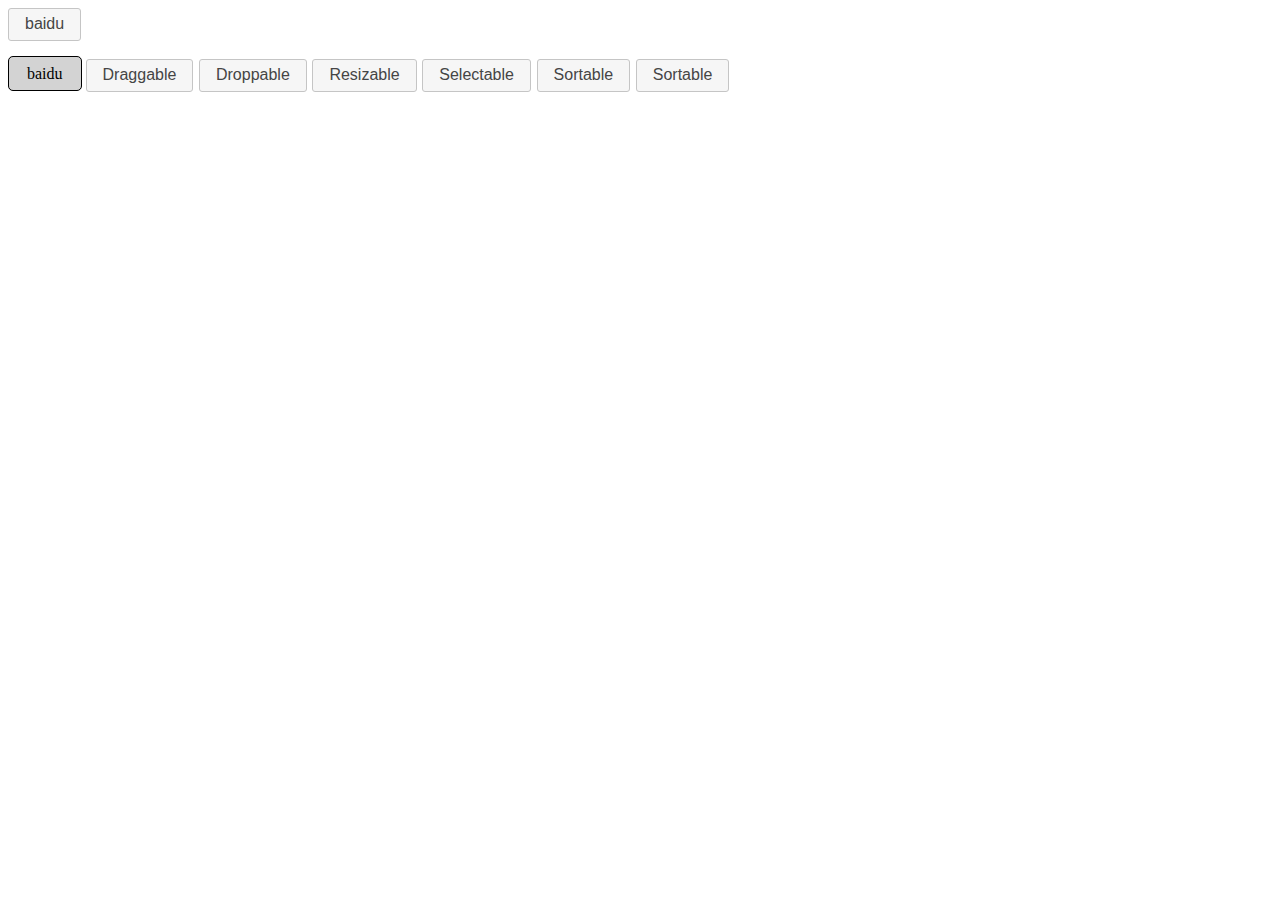
<file: index.html>
<!DOCTYPE html>
<html lang="en">
<head>
    <meta charset="UTF-8">
    <script src="jQuery/jquery-3.1.1.min.js"></script>
    <script src="jQuery/jquery-ui.min.js"></script>
    <script src="js/indexJS.js"></script>
    <link href="jQuery/jquery-ui.min.css" rel="stylesheet" type="text/css">
    <link href="css/indexStyle.css" type="text/css" rel="stylesheet">
    <title>jQueryUI</title>
</head>
<body>
    <a href="http://www.baidu.com" id="a_btn" target="_blank">baidu</a></br></br>
    <a href="http://www.baidu.com" id="aa"  target="_blank">baidu</a>

    <a target="_self" href="DraggableIndex.html" id="dragg"> Draggable </a>
    <a target="_self" href="DropIndex.html" id="dropp"> Droppable </a>
    <a target="_self" href="ResizableIndex.html" id="resiza"> Resizable </a>
    <a target="_self" href="SelectableIndex.html" id="select"> Selectable </a>
    <a target="_self" href="Sortable.html" id="sort"> Sortable </a>
    <a target="_self" href="AutoComplete.html" id="auto"> Sortable </a>
</body>
</html>
</file>
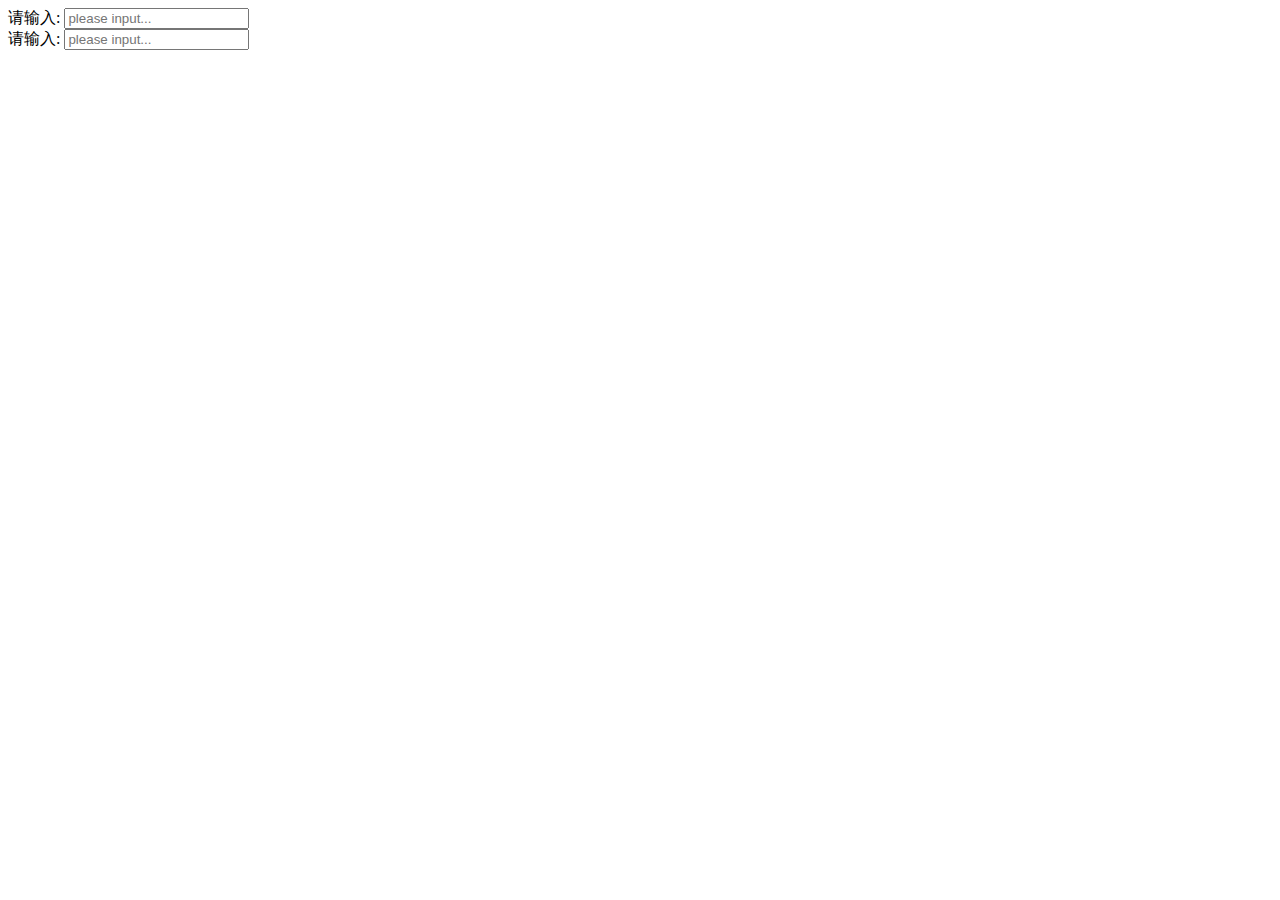
<file: AutoComplete.html>
<!DOCTYPE html>
<html lang="en">
<head>
    <meta charset="UTF-8">
    <script src="jQuery/jquery-3.1.1.min.js"></script>
    <script src="jQuery/jquery-ui.min.js"></script>
    <script src="js/AutoComplete.js"></script>
    <link href="jQuery/jquery-ui.min.css" rel="stylesheet" type="text/css">
    <link href="css/AutoComplete.css" type="text/css" rel="stylesheet">
    <title>Title</title>
</head>
<body>
    <label>
        请输入:
        <input type="text" placeholder="please input..." id="input" />
    </label>
    </br>
    <label id="alabel">
        请输入:
        <input type="text" placeholder="please input..." id="input_js" />
    </label>
</body>
</html>
</file>
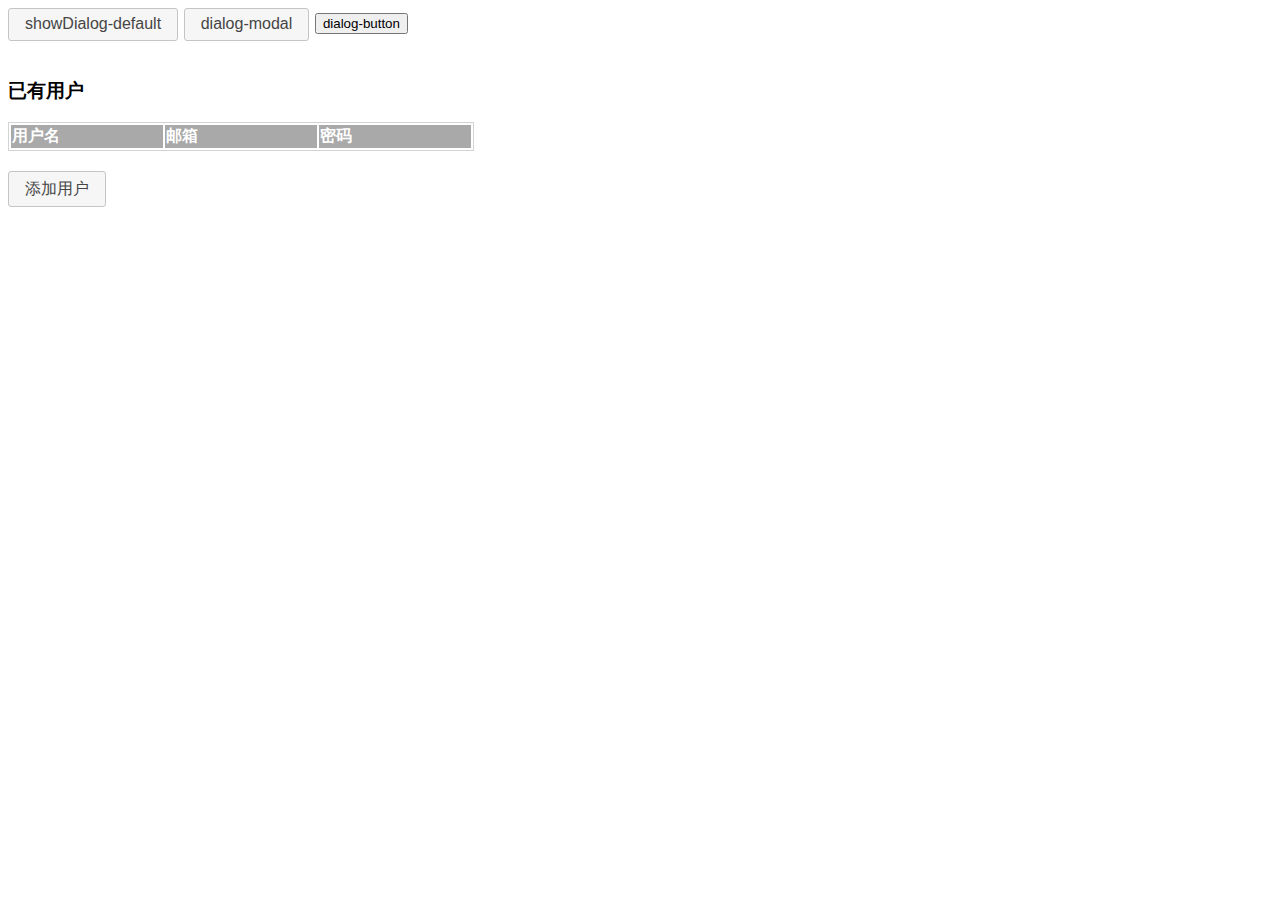
<file: Dailog.html>
<!DOCTYPE html>
<html lang="en">
<head>
    <meta charset="UTF-8">
    <title>Dailog</title>
    <script src="jQuery/jquery-3.1.1.min.js"></script>
    <script src="jQuery/jquery-ui.min.js"></script>
    <script src="js/Dailog.js"></script>
    <link type="text/css" rel="stylesheet" href="jQuery/jquery-ui.min.css">
    <link type="text/css" href="css/Dialog.css" rel="stylesheet">
</head>
<body>

    <div id="dailog_div">
        <p>lalalala</p>
    </div>
    <button id="showDig">showDialog-default</button>
    <div id="dialog_div_model">
        <p>这个是model-dialog</p>
    </div>
    <button id="dialog_model">dialog-modal</button>
    <div id="dialog_div_button">
        <p>这是一个带有button的dialog-modal</p>
    </div>
    <button id="dialog_button">dialog-button</button>
    <br><br>

    <div id="dialog_input_div">
        <p class="tips">所有字段都必须填写</p>
        <fieldset>
            <label for="name" class="title">用户名：</label>
            <input id="name" type="text" placeholder="" class="text ui-input" title="用户名">
            <label for="e-mail" class="title">邮箱：</label>
            <input id="e-mail" type="text" placeholder="" class="text ui-input" title="邮箱">
            <label for="password" class="title">密码：</label>
            <input id="password" type="text" placeholder="" class="text ui-input" title="密码">
        </fieldset>
    </div>

    <div id="table_div">
        <h3>已有用户</h3>
        <table id="table" frame="box">
            <thead>
                <tr class="thread-table">
                    <th>用户名</th>
                    <th>邮箱</th>
                    <th>密码</th>
                </tr>
            </thead>
            <tbody></tbody>
        </table>
    </div>
    <button id="table-button">添加用户</button>
</body>
</html>
</file>
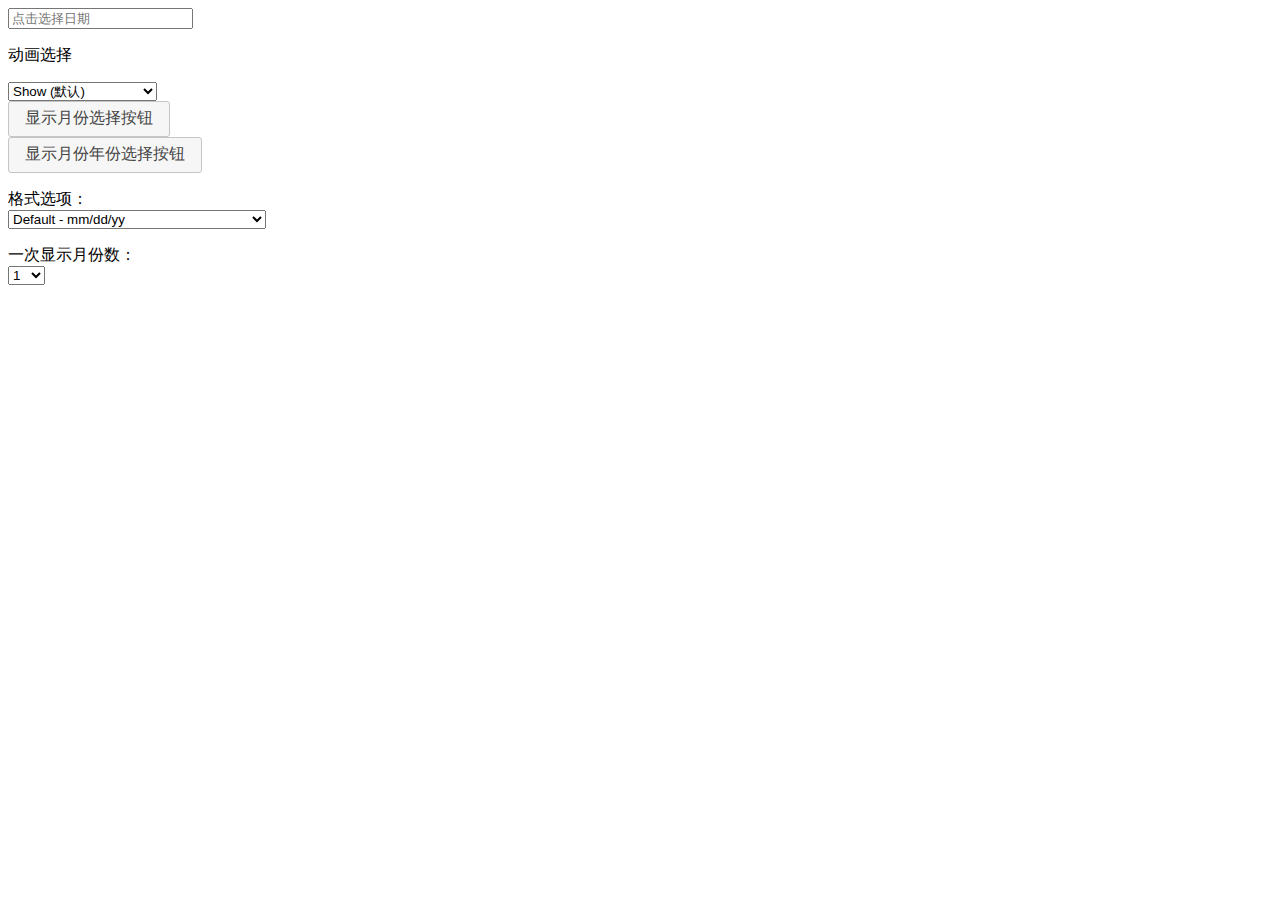
<file: DatePicker.html>
<!DOCTYPE html>
<html lang="en">
<head>
    <meta charset="UTF-8">
    <title>Datepicker</title>
    <script src="jQuery/jquery-3.1.1.min.js"></script>
    <script src="jQuery/jquery-ui.min.js"></script>
    <script src="js/DatePicker.js"></script>
    <link href="jQuery/jquery-ui.min.css" rel="stylesheet" type="text/css">
</head>
<body>
    <input type="text" id="date" placeholder="点击选择日期"/>
    <p>动画选择</p>
    <select id="selecter">
        <option value="show">Show (默认)</option>
        <option value="sliderDown">滑下</option>
        <option value="fadeIn">淡入</option>
        <option value="blind">Blind (UI 百叶窗特效)</option>
        <option value="bounce">Bounce (UI 反弹特效)</option>
        <option value="clip">Clip (UI 剪辑特效)</option>
        <option value="drop">Slide (UI 滑动特效)</option>
        <option value="fold">Fold (UI 折叠特效)</option>
        <option value="slide">Slide (UI 滑动特效)</option>
        <option value="">无</option>
    </select>
    </br>
    <button id="showMonth">显示月份选择按钮</button></br>
    <button id="change">显示月份年份选择按钮</button>
    <p>格式选项：<br>
        <select id="format">
            <option value="mm/dd/yy">Default - mm/dd/yy</option>
            <option value="yy-mm-dd">ISO 8601 - yy-mm-dd</option>
            <option value="d M, y">Short - d M, y</option>
            <option value="d MM, y">Medium - d MM, y</option>
            <option value="DD, d MM, yy">Full - DD, d MM, yy</option>
            <option value="&apos;day&apos; d &apos;of&apos; MM &apos;in the year&apos; yy">With text - 'day' d 'of' MM 'in the year' yy</option>
        </select>
    </p>
    <p>一次显示月份数：<br>
        <select id="numberMonths">
            <option value="1">1</option>
            <option value="2">2</option>
            <option value="3">3</option>
            <option value="4">4</option>
            <option value="5">5</option>
            <option value="6">6</option>
            <option value="7">7</option>
            <option value="8">8</option>
            <option value="9">9</option>
            <option value="10">10</option>
            <option value="11">11</option>
            <option value="12">12</option>
        </select>
    </p>
</body>
</html>
</file>
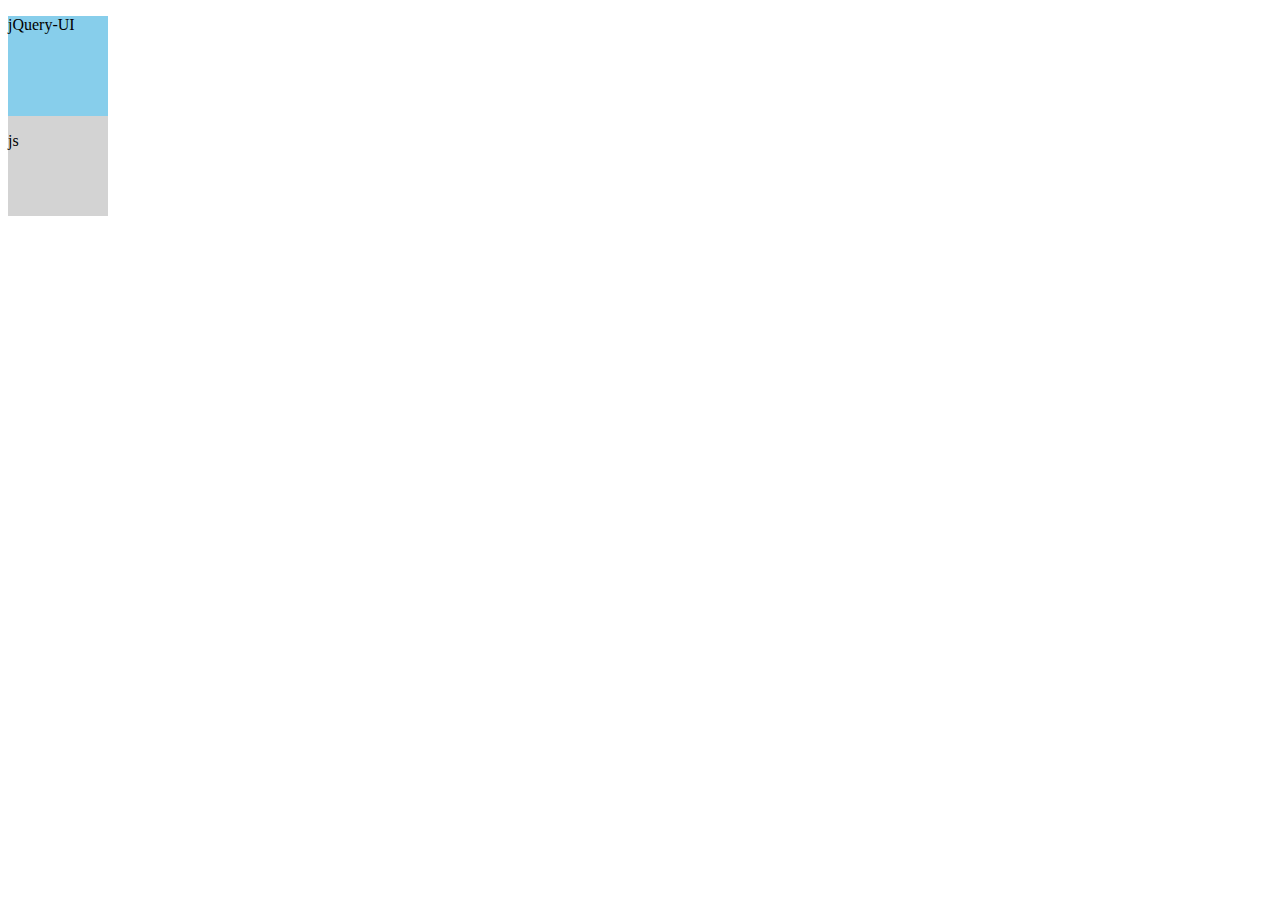
<file: DraggableIndex.html>
<!DOCTYPE html>
<html lang="en">
<head>
    <meta charset="UTF-8">
    <script src="jQuery/jquery-3.1.1.min.js"></script>
    <script src="jQuery/jquery-ui.min.js"></script>
    <script src="js/DraggableStyle.js"></script>
    <link rel="stylesheet" type="text/css" href="jQuery/jquery-ui.min.css">
    <link rel="stylesheet" href="css/DraggableStyle.css" type="text/css">
    <title>Draggable</title>
</head>
<body>
    <div id="jQ_div">
        <p>jQuery-UI</p>
    </div>
    <div id="js_div">
        <p>js</p>
    </div>
</body>
</html>
</file>
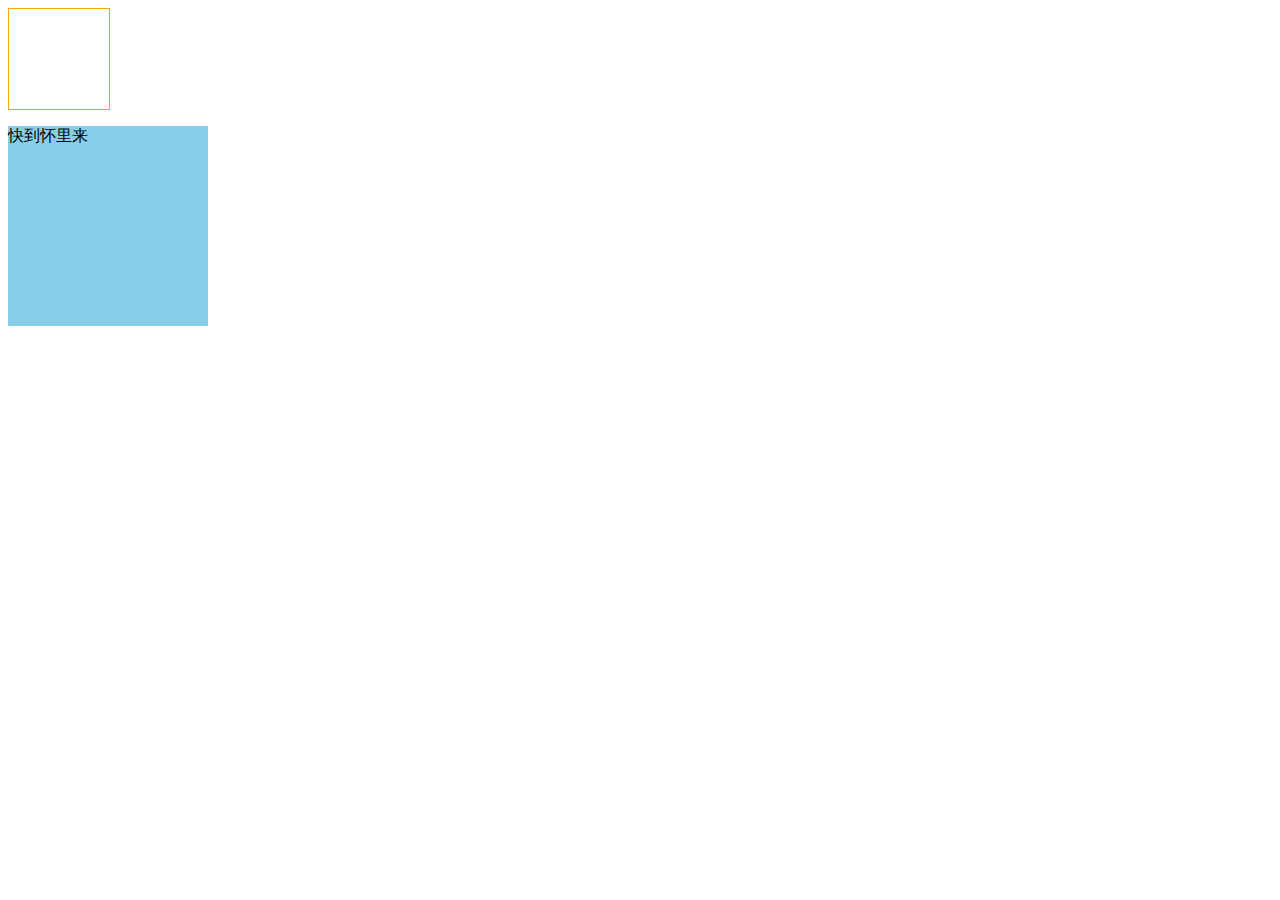
<file: DropIndex.html>
<!DOCTYPE html>
<html lang="en">
<head>
    <meta charset="UTF-8">
    <script src="jQuery/jquery-3.1.1.min.js"></script>
    <script src="jQuery/jquery-ui.min.js"></script>
    <script src="js/DropIndexJS.js"></script>
    <link href="css/DropIndexStyle.css" type="text/css" rel="stylesheet">
    <link href="jQuery/jquery-ui.min.css" type="text/css" rel="stylesheet">
    <title>Drop</title>
</head>
<body>
    <div id="small_div">
        <p id="small_p"></p>
    </div>
    <div id="big_div">
        <p id="big_p">快到怀里来</p>
    </div>
</body>
</html>
</file>
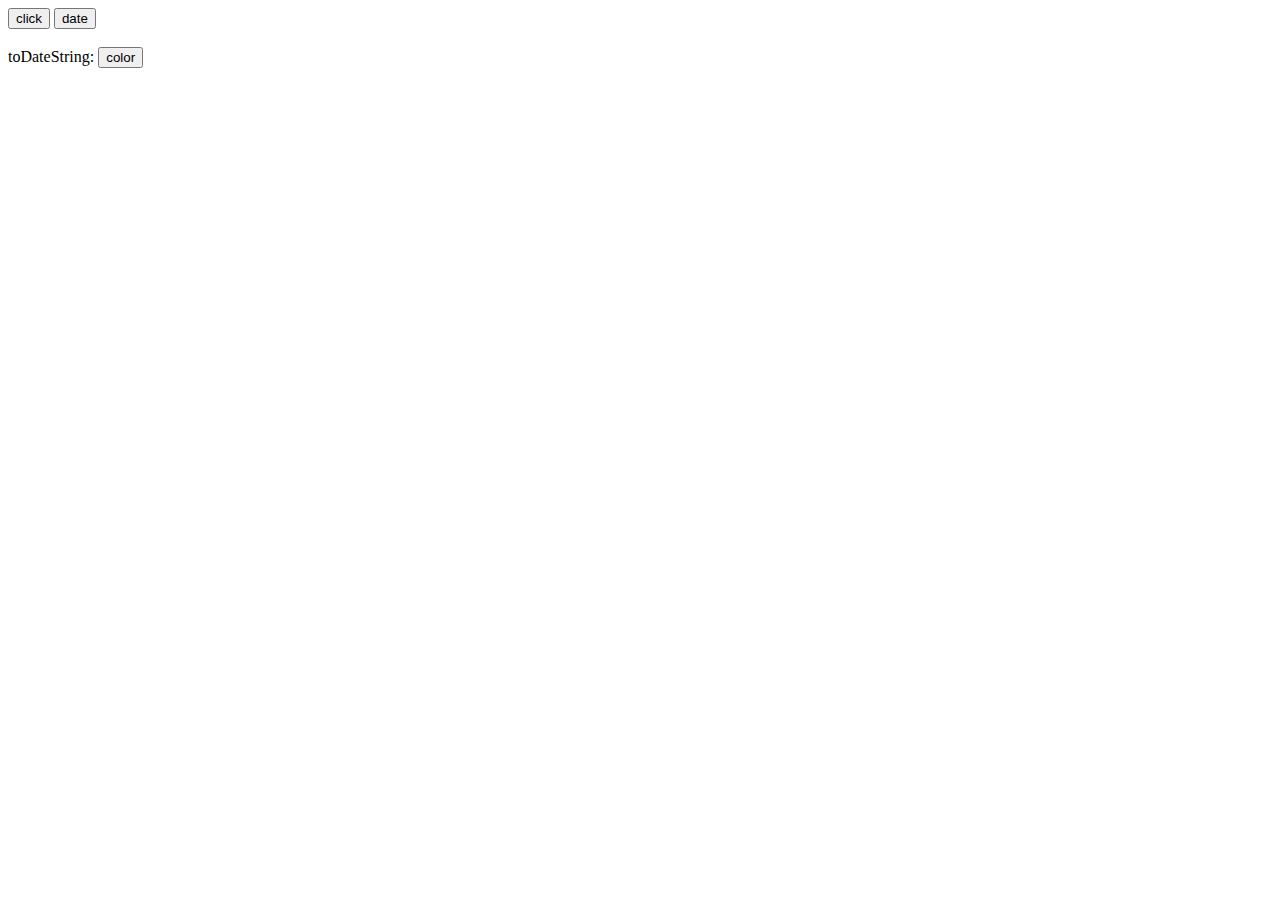
<file: JSStudy.html>
<!DOCTYPE html>
<html lang="en">
<head>
    <meta charset="UTF-8">
    <title>JS-Study</title>
    <script src="js/JSStudy.js"></script>
</head>
<body onload="createStu()">
    <button id="button">click</button>
    <button id="dateBtn">date</button>
    <label>
        </br></br>toDateString:<span id="date-string"></span>
    </label>
    <button onclick="checkObj()">color</button>
</body>
</html>
</file>
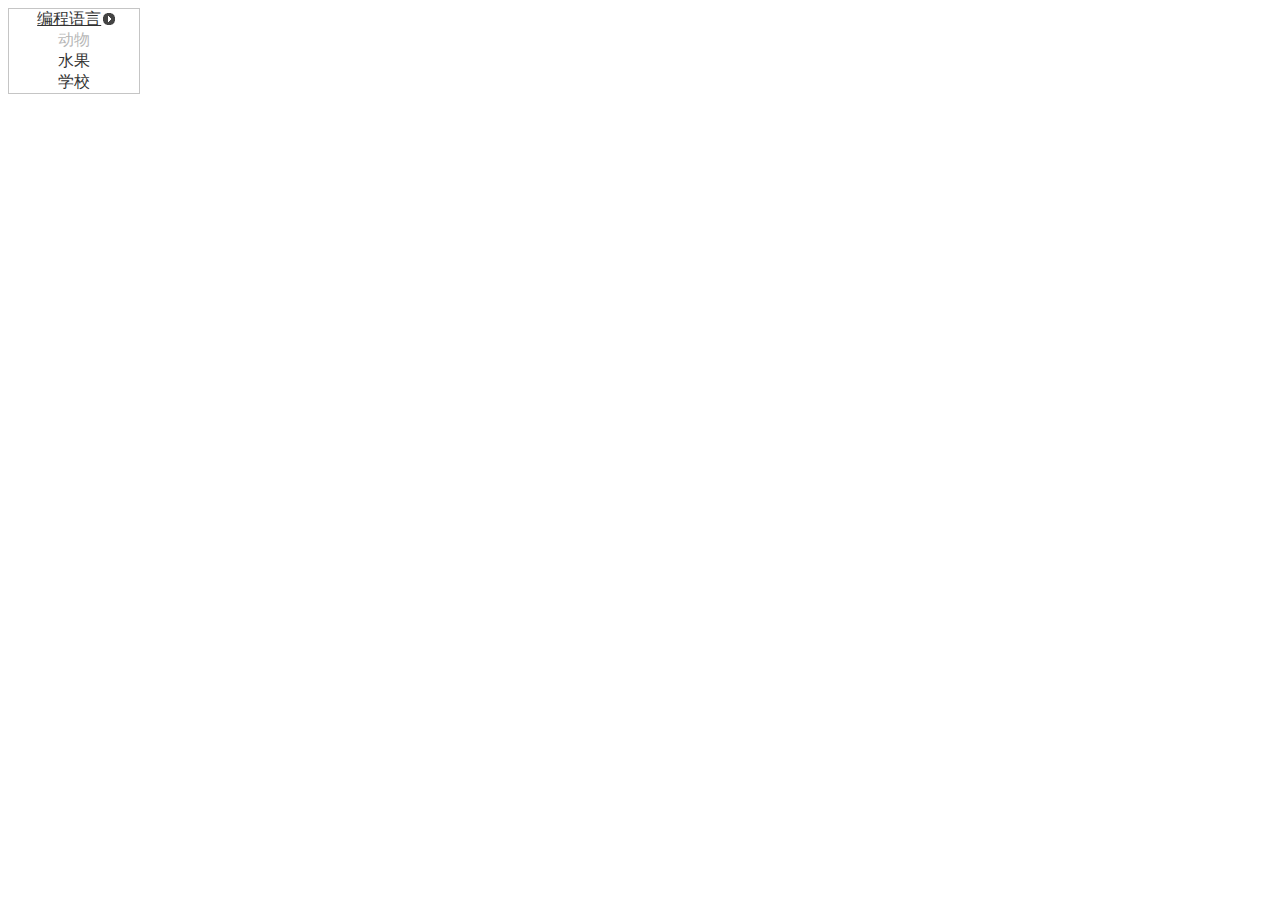
<file: Menu.html>
<!DOCTYPE html>
<html lang="en">
<head>
    <meta charset="UTF-8">
    <script src="jQuery/jquery-3.1.1.min.js"></script>
    <script src="jQuery/jquery-ui.js"></script>
    <script src="js/Menu.js"></script>
    <link type="text/css" href="jQuery/jquery-ui.css" rel="stylesheet">
    <link type="text/css" rel="stylesheet" href="css/Menu.css">
    <title>Menu</title>
</head>
<body>
    <ul id="main_menu">
        <li class="">
            <a href="#"><span class=""></span>编程语言</a>
            <ul>
                <li>Java</li>
                <li class="ui-state-disabled">JavaScript</li>
                <li>Android</li>
                <li class="ui-state-disabled">PHP</li>
            </ul>
        </li>

        <li class="ui-state-disabled">动物</li>
        <li>水果</li>
        <li>
            学校
            <ul>
                <li>幼儿园</li>
                <li>小学</li>
                <li>初中</li>
                <li>高中</li></li>
                <li>
                    大学
                    <ul>
                        <li>大一</li>
                        <li>大二</li>
                        <li>大三</li>
                        <li>大四</li>
                    </ul>
                </li>
            </ul>
        </li>
    </ul>
</body>
</html>
</file>
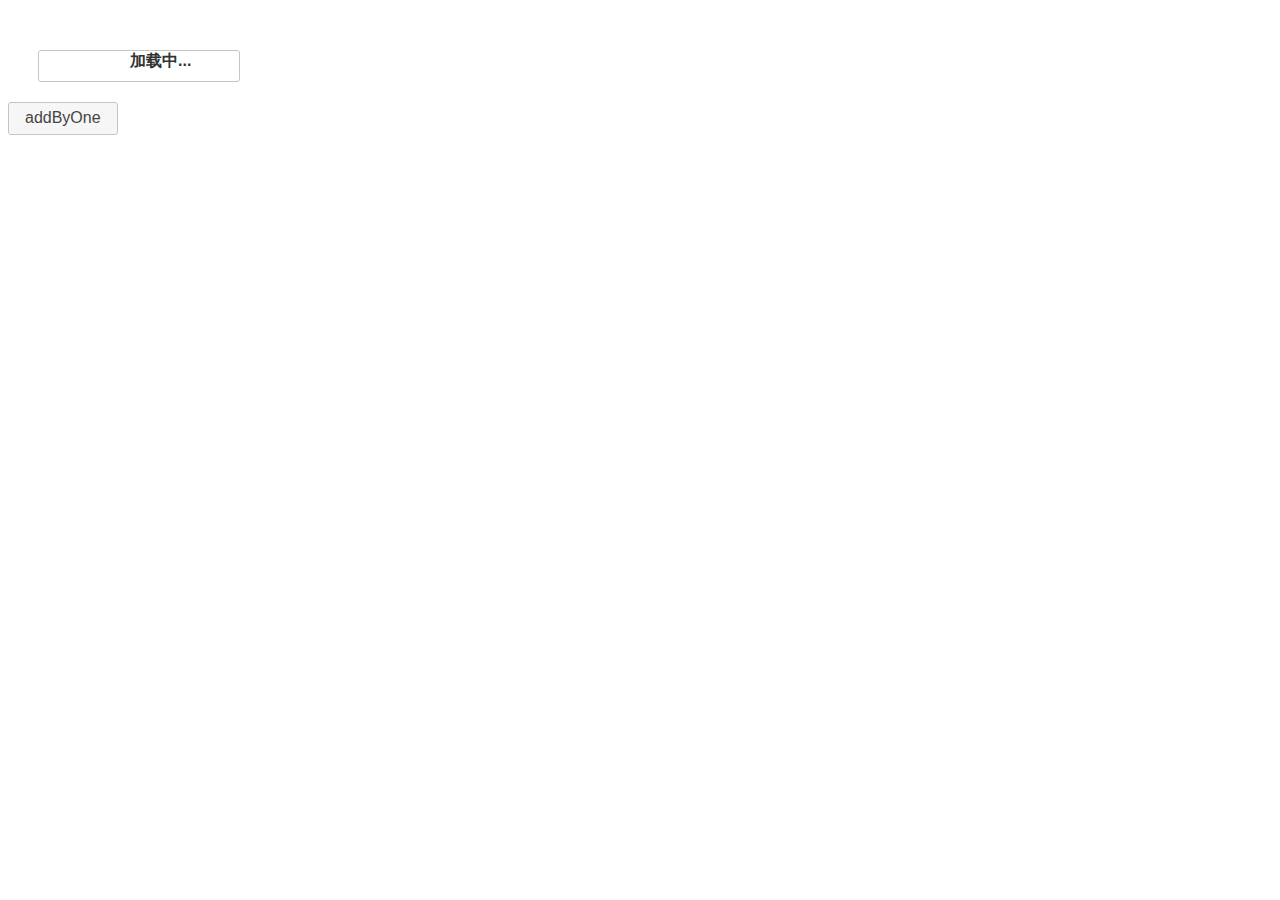
<file: Progressbar.html>
<!DOCTYPE html>
<html lang="en">
<head>
    <meta charset="UTF-8">
    <title>Title</title>
    <script src="jQuery/jquery-3.1.1.min.js"></script>
    <script src="jQuery/jquery-ui.min.js"></script>
    <script src="js/Progressbar.js"></script>
    <link type="text/css" rel="stylesheet" href="jQuery/jquery-ui.min.css">
    <link type="text/css" rel="stylesheet" href="css/Progressbar.css">
</head>
<body>
    <div id="progressbar"><p class="progress-label">加载中...</p></div>
    <button id="btn">addByOne</button>
</body>
</html>
</file>
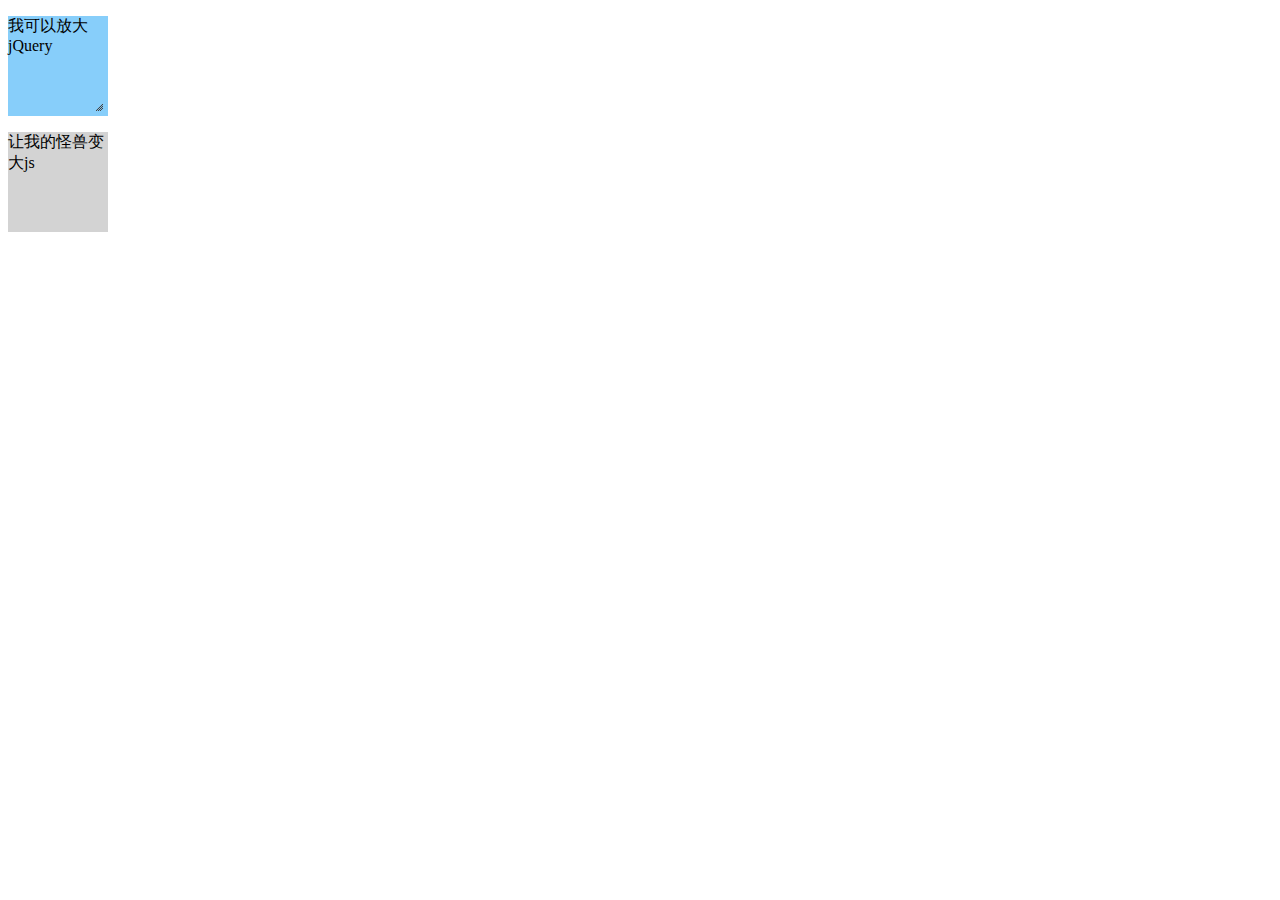
<file: ResizableIndex.html>
<!DOCTYPE html>
<html lang="en">
<head>
    <meta charset="UTF-8">
    <script src="jQuery/jquery-3.1.1.min.js"></script>
    <script src="jQuery/jquery-ui.min.js"></script>
    <script src="js/Resizable.js"></script>
    <link href="jQuery/jquery-ui.min.css" rel="stylesheet" type="text/css">
    <link href="css/Resizable.css" type="text/css" rel="stylesheet">
    <title>Resizable</title>
</head>
<body>
    <div id="jq_div">
        <p id="jq_p">我可以放大jQuery</p>
    </div>
    <div id="js_div" class="js_none">
        <p>让我的怪兽变大js</p>
    </div>
</body>
</html>
</file>
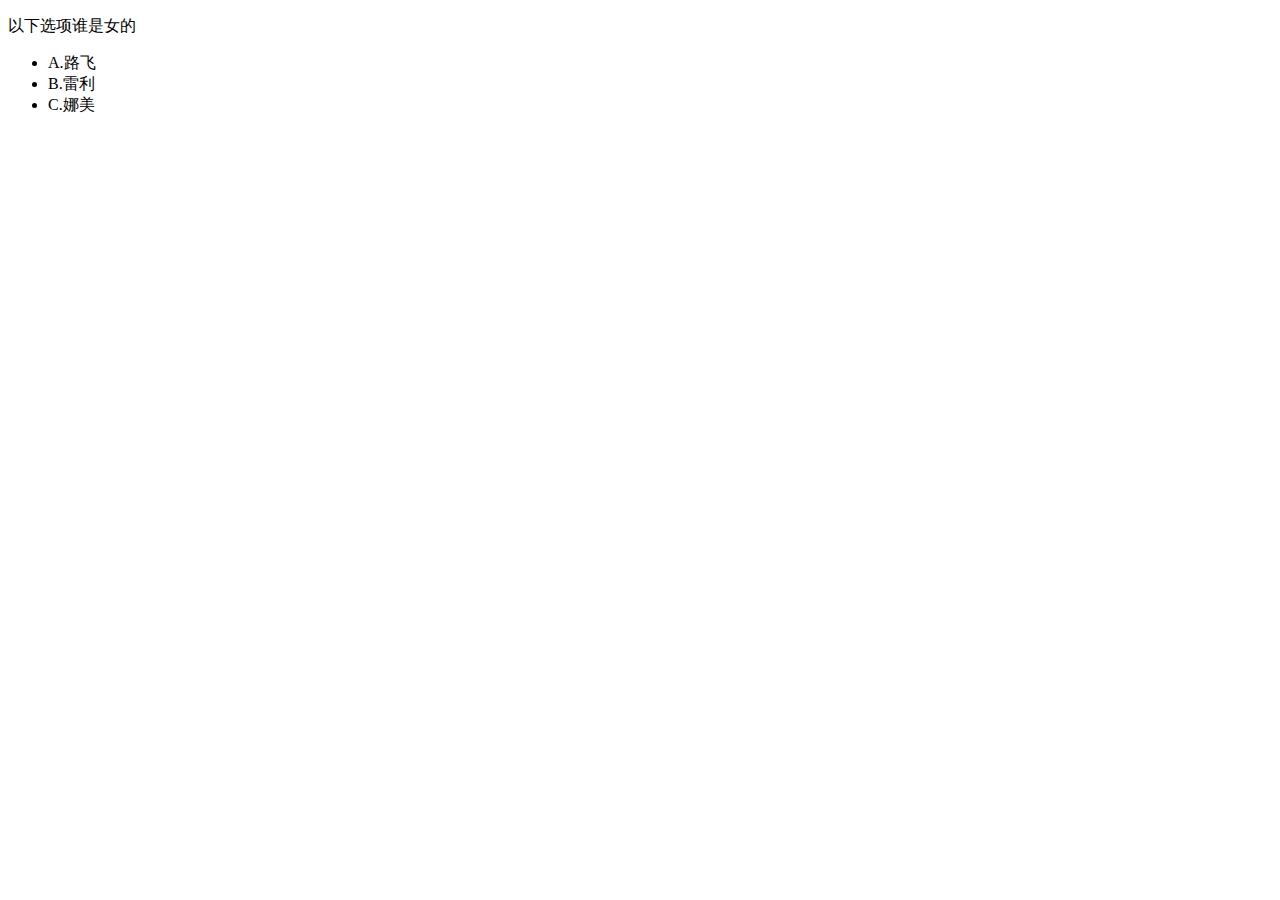
<file: SelectableIndex.html>
<!DOCTYPE html>
<html lang="en">
<head>
    <meta charset="UTF-8">
    <script src="jQuery/jquery-3.1.1.min.js"></script>
    <script src="jQuery/jquery-ui.min.js"></script>
    <script src="js/Select.js"></script>
    <link href="jQuery/jquery-ui.min.css" rel="stylesheet" type="text/css">
    <link href="css/select.css" type="text/css" rel="stylesheet">
    <title>Title</title>
</head>
<body>
    <p>以下选项谁是女的</p>
    <ul id="select">
        <li>A.路飞</li>
        <li>B.雷利</li>
        <li>C.娜美</li>
    </ul>
    <p id="answer"></p>
</body>
</html>
</file>
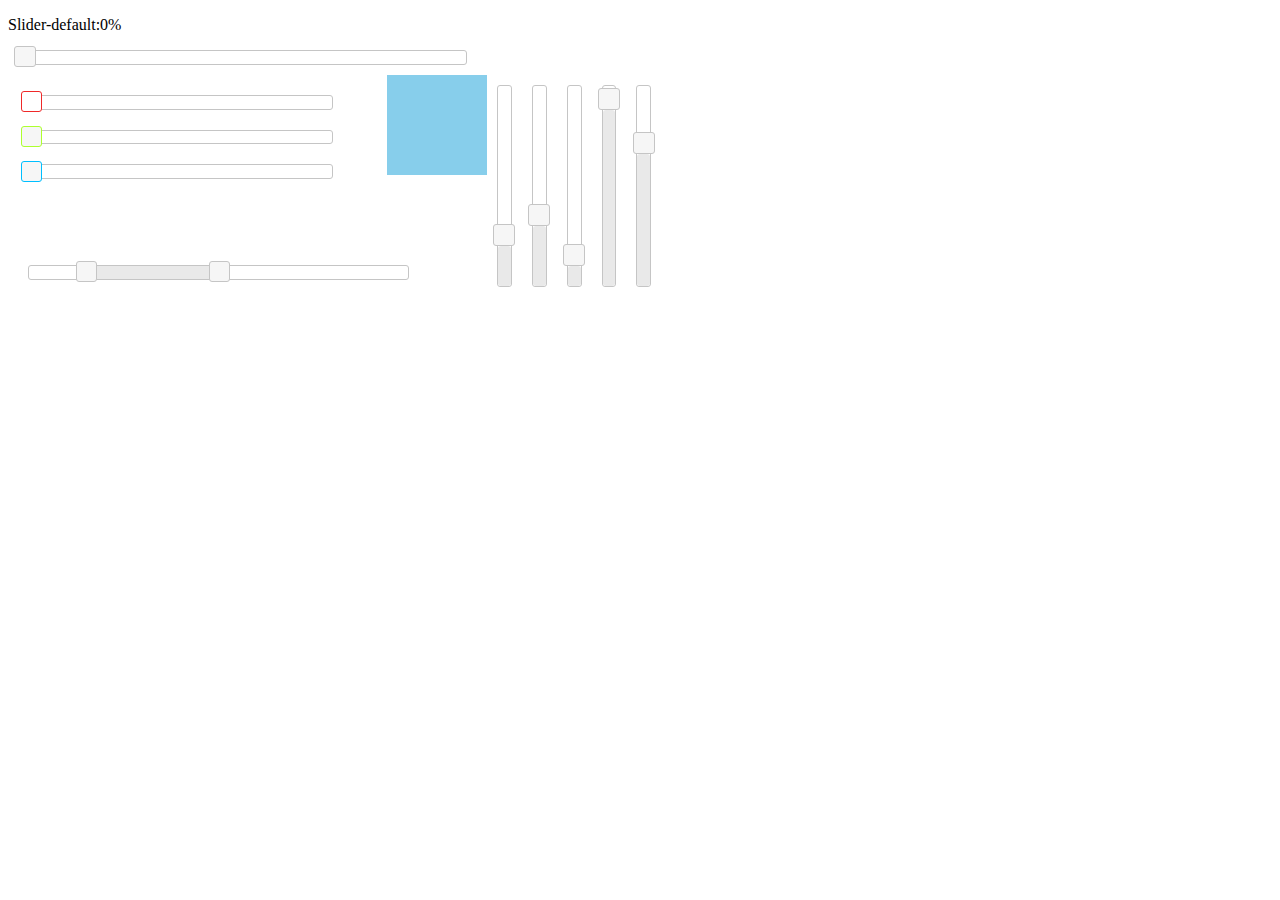
<file: Slider.html>
<!DOCTYPE html>
<html lang="en">
<head>
    <meta charset="UTF-8">
    <script src="jQuery/jquery-3.1.1.min.js"></script>
    <script src="jQuery/jquery-ui.js"></script>
    <script src="js/Slider.js"></script>
    <link type="text/css" rel="stylesheet" href="jQuery/jquery-ui.css">
    <link type="text/css" rel="stylesheet" href="css/Slider.css">
    <title>Slider</title>
</head>
<body>
    <p>Slider-default:<span id="currentRate">0</span>%</p>
    <div id="slider-default"></div>

    <div class="color-slider-div-class">
        <div id="color-slider-div">
            <div id="red-color-slider" class="color-slder"></div>
            <div id="green-color-slider" class="color-slder"></div>
            <div id="blue-color-slider" class="color-slder"></div>
        </div>
        <div id="color-showView"></div>
    </div>

    <div id="voice-div">
        <span>20</span>
        <span>30</span>
        <span>10</span>
        <span>88</span>
        <span>66</span>
    </div>

    <div id="range-slider"></div>
</body>
</html>
</file>
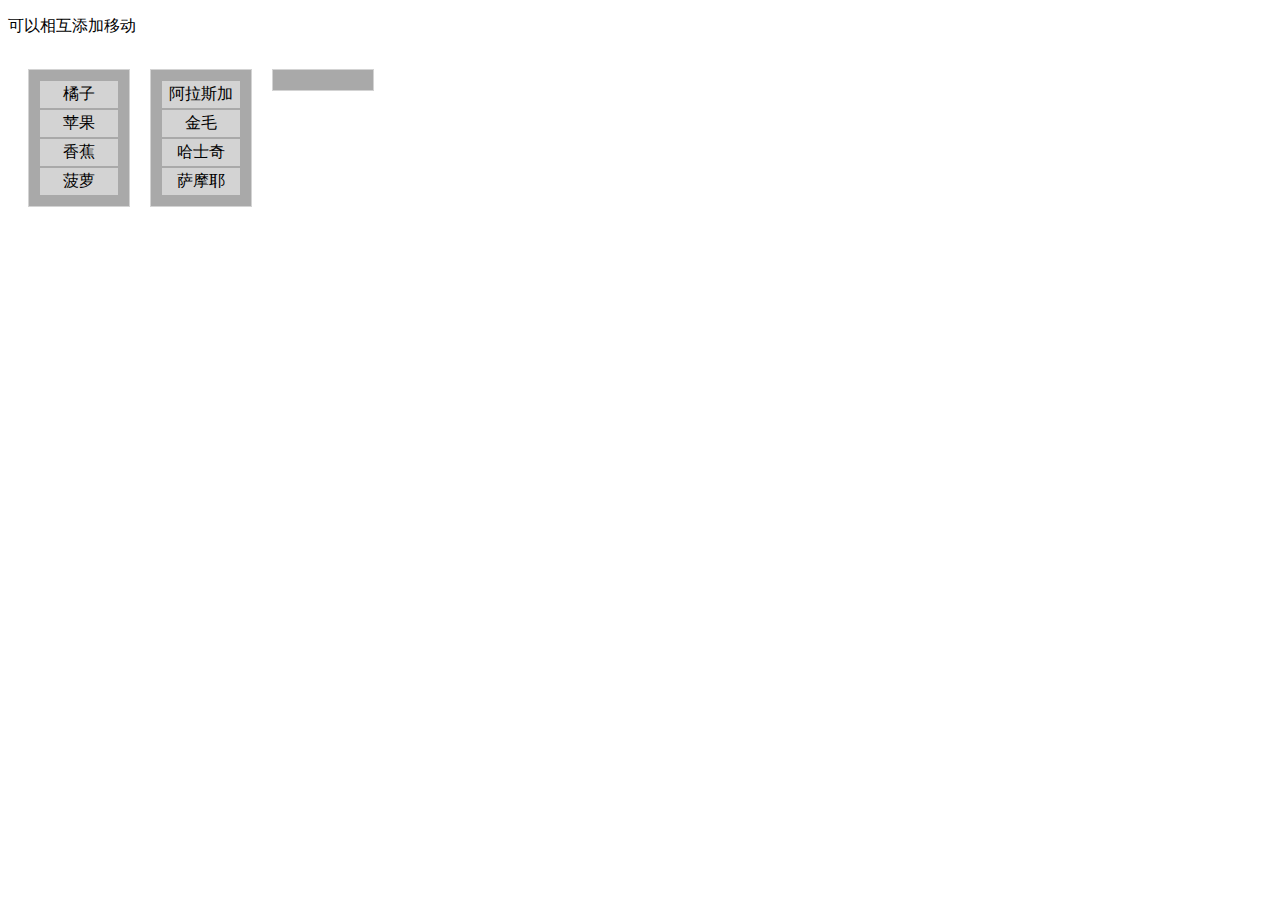
<file: Sortable.html>
<!DOCTYPE html>
<html lang="en">
<head>
    <meta charset="UTF-8">

    <title>Title</title>
</head>
<body>
    <p>可以相互添加移动</p>
    <ul id="friut">
        <li>橘子</li>
        <li>苹果</li>
        <li>香蕉</li>
        <li>菠萝</li>
    </ul>

    <ul id="dog">
        <li>阿拉斯加</li>
        <li>金毛</li>
        <li>哈士奇</li>
        <li>萨摩耶</li>
    </ul>

    <ul id="empty">

    </ul>

    <script src="jQuery/jquery-3.1.1.min.js"></script>
    <script src="jQuery/jquery-ui.min.js"></script>
    <script src="js/Sortable.js"></script>
    <link href="jQuery/jquery-ui.min.css" rel="stylesheet" type="text/css">
    <link href="css/Sortable.css" type="text/css" rel="stylesheet">
</body>
</html>
</file>
<file: css/indexStyle.css>
#aa{
    background-color: lightgray;
    margin: 0px;
    padding: 8px 18px;
    border: 1px solid black;
    border-radius: 5px;
    color: black;
    text-decoration: none;
}

#aa:hover{
    background-color: gray;
}
</file>
<file: css/AutoComplete.css>
#input p{
    float: left;
}

.ulJS{
    list-style-type: none;
    width: 100px;
    height: auto;
    background-color: lightgray;
    text-align: center;
    padding: 0px;
    margin: 0px;
}
.ulJS li{
    width: 100%;
    background-color: skyblue;
}
.ulJS li:hover{
    background-color: yellow;
}
</file>
<file: css/Dialog.css>
.thread-table{
    background-color: darkgray;
    color: white;
    text-align: left;
}
.thread-table th{
    width: 150px;
}
#table{
    border: 1px solid lightgray;
    margin-bottom: 20px;
}
.text{
    font-size: 14px;
    color: lightgray;
}
.ui-input{
    width: 94%;
    margin-left: 3%;
    margin-top: 10px;
    margin-bottom: 10px;
}
.title{
    /*margin-top: 10px;*/
}
fieldset{
    border: 0px;
    margin: 0px;
}
.tips{
    font-size: 13px;
    color: black;
    text-align: center;
}
.tips:hover{
    color: white;
    background-color: red;
}
.ui-state-error{
    background-color: palevioletred;
    border: 1px solid red;
}
</file>
<file: css/DraggableStyle.css>
#jQ_div{
    width: 100px;
    height: 100px;
    background-color: skyblue;
}
#js_div{
    width: 100px;
    height: 100px;
    background-color: lightgray;
    position: absolute;
}
</file>
<file: css/DropIndexStyle.css>
#small_div{
    width: 100px;
    height: 100px;
    border: 1px solid orange;
}

#big_div{
    width: 200px;
    height: 200px;
    background-color: skyblue;
}
</file>
<file: css/Menu.css>
ul{
    list-style-type: none;
    background-color: lightgray;
    width: 130px;
    height: auto;
    text-align: center;
    padding: 0px;
}
#main_menu li{
    margin: 0px;
    width: 100%;
}
#main_menu li:hover{
    background-color: #dddddd;
    border: 1px solid #cccccc;
}
.ui-menu-item-wrapper{
    /*background-color: orange;;*/
}
.ui-state-active{
    background-color: white;
}
</file>
<file: css/Progressbar.css>
#progressbar{
    width: 200px;
    height: 30px;
    margin-top: 50px;
    margin-left: 30px;
}
.progress-label {
    position: absolute;
    left: 130px;
    top: 35px;
    font-weight: bold;
    text-shadow: 1px 1px 0 #fff;
}
#btn{
    margin-top: 20px;
}
</file>
<file: css/Resizable.css>
#jq_div{
    width: 100px;
    height: 100px;
    background-color: lightskyblue;
}

#js_div{
    width: 100px;
    height: 100px;
    background-color: lightgrey;
}
.js_east{
    cursor: e-resize;
}
.js_sourth{
    cursor: s-resize;
}
.js_se{
    cursor: se-resize;
}
.js_none{
    cursor: default;
}
</file>
<file: css/select.css>
.ui-selected{
    color: deepskyblue;
}
</file>
<file: css/Slider.css>
#slider-default{
    width: 35%;
    margin: 10px 15px;
}
.color-slder{
    width: 80%;
    margin: 20px 20px;
}

#red-color-slider .ui-corner-all{
    background:  white;
}

#red-color-slider .ui-slider-range{
    background: red;
}

#red-color-slider .ui-slider-handle{
    border-color: #ef2929;
}

#green-color-slider .ui-slider-range{
    background: greenyellow;
}

#green-color-slider .ui-slider-handle{
    border-color: greenyellow;
}

#blue-color-slider .ui-slider-range{
    background: deepskyblue;
}

#blue-color-slider .ui-slider-handle{
    border-color: deepskyblue;
}

#color-showView{
    width: 100px;
    height: 100px;
    background: skyblue;
    float: left;
}

#color-slider-div{
    width: 30%;
    float: left;
}

#voice-div{
    /*float: none;*/
}

#voice-div span{
    height: 200px;
    margin: 10px;
    float: left;
    /*position: relative;*/
}

#voice-div span .ui-slider-handle{
    width: 20px;
    height: 20px;
    margin: 0px;
}

#range-slider{
    float: none;
    position: relative;
    width: 30%;
    margin-top: 200px;
    margin-left: 20px;
}
</file>
<file: css/Sortable.css>
ul{
    list-style-type: none;
    background-color: darkgray;
    padding: 10px 10px;
    width: 80px;
    border: 1px solid lightgray;
    text-align: center;
    float: left;
    margin-left: 20px;
}

li{
    background-color: lightgray;
    padding: 3px 3px;
    border: 1px solid darkgray;
}
</file>
